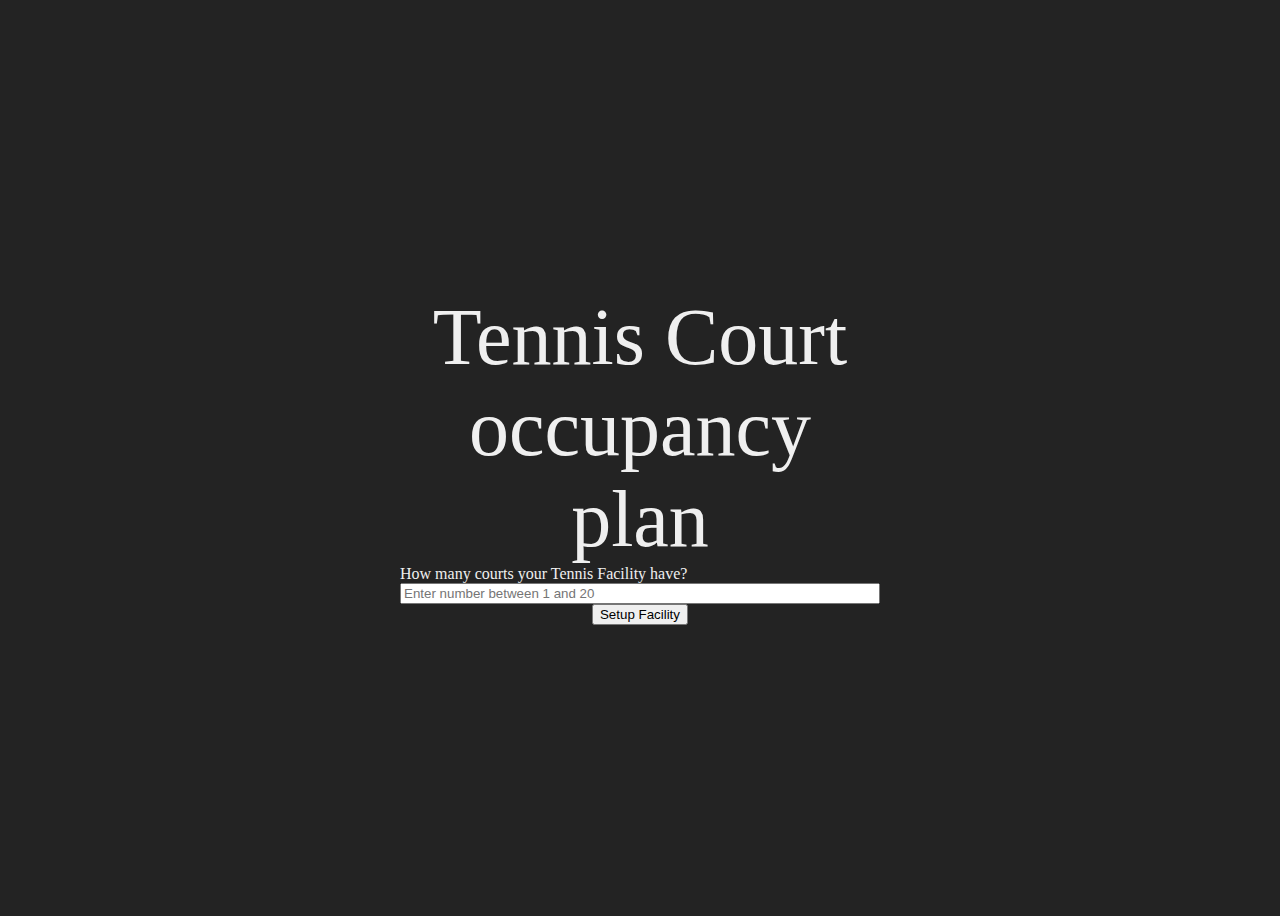
<file: index.html>
<!DOCTYPE html>
<html lang="en">
<head>
    <meta charset="UTF-8">
    <title>Javascript Test</title>
    <link href="https://cdn.jsdelivr.net/npm/bootstrap@5.1.1/dist/css/bootstrap.min.css" rel="stylesheet"
          integrity="sha384-F3w7mX95PdgyTmZZMECAngseQB83DfGTowi0iMjiWaeVhAn4FJkqJByhZMI3AhiU" crossorigin="anonymous">
    <link rel="stylesheet" href="./css/style.css">
</head>
<body>
<div id="initialCourtSetup">
    <div class="h1">Tennis Court occupancy plan</div>
    <div class="form-group">
        <label for="howManyCourts" class="form-label">How many courts your Tennis Facility have?</label>
        <input type="number" class="form-control" id="howManyCourts" placeholder="Enter number between 1 and 20">
        <button type="submit" class="btn btn-primary mt-3">Setup Facility</button>
    </div>
</div>

<script src="https://cdn.jsdelivr.net/npm/bootstrap@5.1.2/dist/js/bootstrap.bundle.min.js"
        integrity="sha384-kQtW33rZJAHjgefvhyyzcGF3C5TFyBQBA13V1RKPf4uH+bwyzQxZ6CmMZHmNBEfJ"
        crossorigin="anonymous"></script>
<script src="scripts.js"></script>
</body>
</html>
</file>
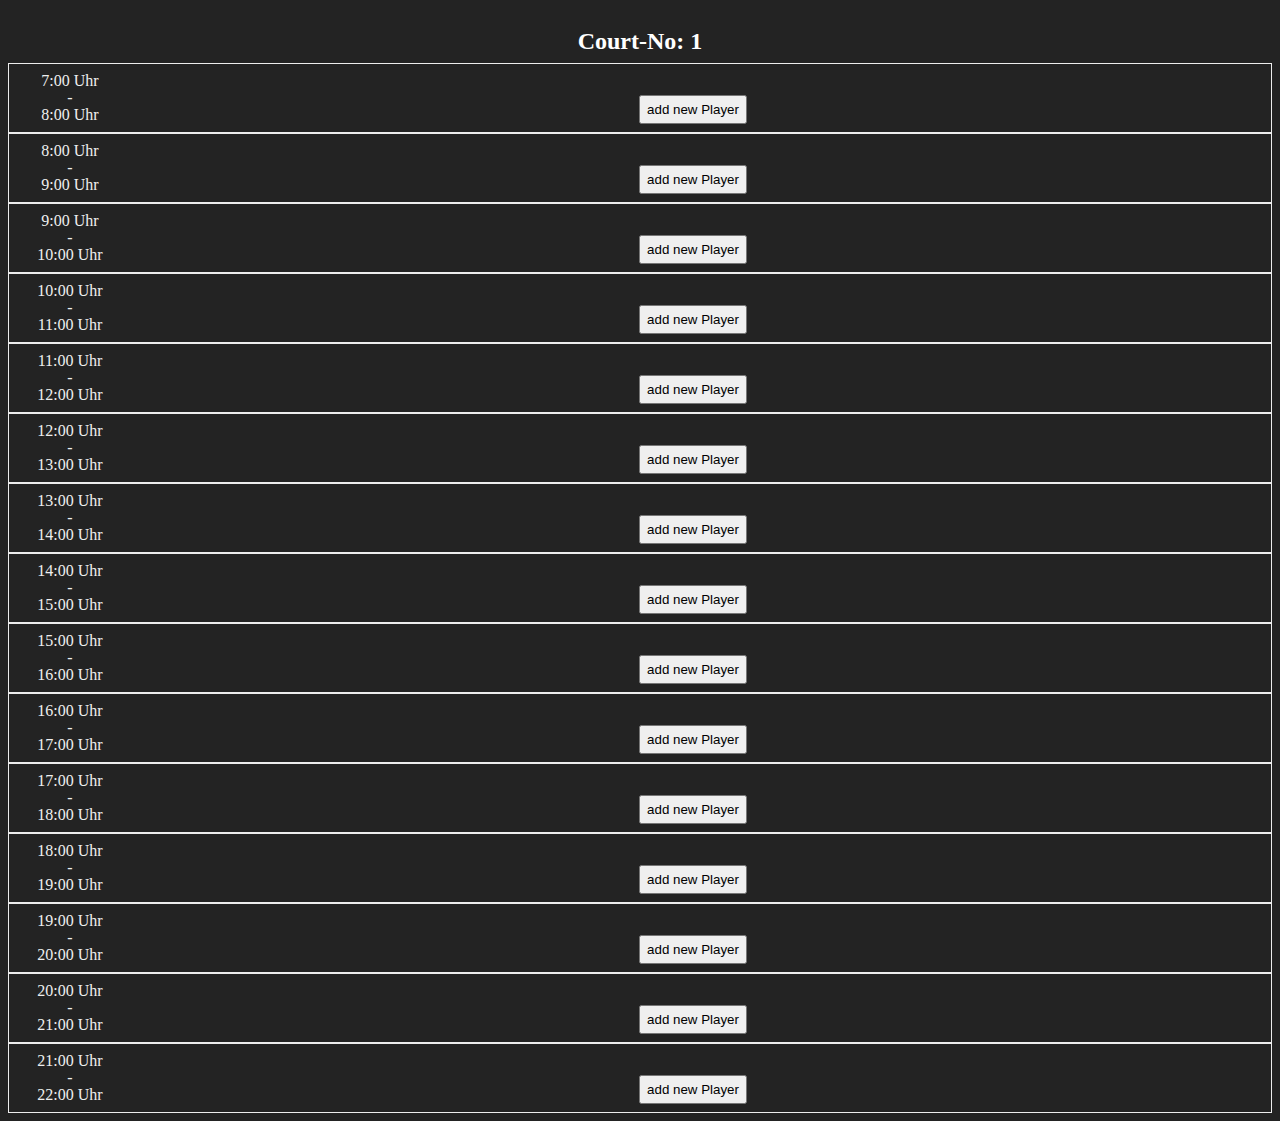
<file: modular/index.html>
<!DOCTYPE html>
<html lang="en">
<head>
    <meta charset="UTF-8">
    <title>Title</title>
    <link href="https://cdn.jsdelivr.net/npm/bootstrap@5.1.1/dist/css/bootstrap.min.css" rel="stylesheet"
          integrity="sha384-F3w7mX95PdgyTmZZMECAngseQB83DfGTowi0iMjiWaeVhAn4FJkqJByhZMI3AhiU" crossorigin="anonymous">
    <link rel="stylesheet" href="../css/style.css">
</head>
<body>
<!-- The Modal -->
<div id="modal" class="modal">

    <!-- Modal content -->
    <div class="modal-content">
        <div class="modal-header">
            <h5 class="modal-title">Add new Player to Court</h5>
            <button type="button" class="modal-close btn-close" aria-label="Close"></button>
        </div>
        <div class="modal-body">
            <div class="row g-3">
                <div class="col-6">
                    <input type="text" aria-label="First name" class="form-control" placeholder="Firstname"
                           data-player-firstname>
                </div>
                <div class="col-6">
                    <input type="text" aria-label="Last name" class="form-control" placeholder="Lastname"
                           data-player-lastname>
                </div>
            </div>
        </div>
        <div class="modal-footer">
            <button type="button" class="btn btn-primary" data-confirm-player>Add Player</button>
        </div>
    </div>
</div>

</div>

<!--<script src="https://cdn.jsdelivr.net/npm/bootstrap@5.1.2/dist/js/bootstrap.bundle.min.js"
        integrity="sha384-kQtW33rZJAHjgefvhyyzcGF3C5TFyBQBA13V1RKPf4uH+bwyzQxZ6CmMZHmNBEfJ"
        crossorigin="anonymous"></script>-->
<script src="modal.js"></script>
<script src="utils.js"></script>
<script src="player.js"></script>
<script src="timeslot.js"></script>
<script src="court.js"></script>
<script src="facility.js"></script>
</body>
</html>
</file>
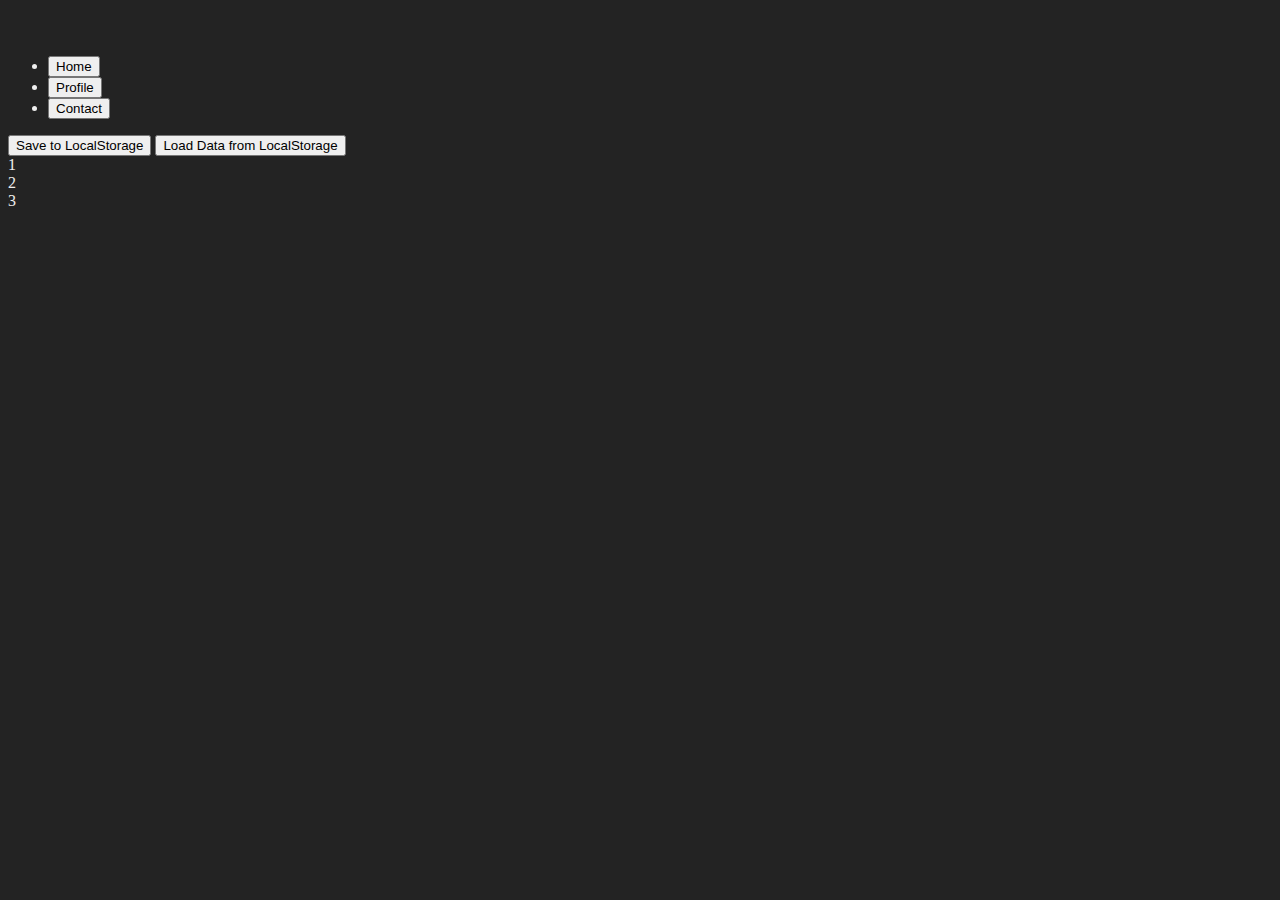
<file: plan/index.html>
<!DOCTYPE html>
<html lang="en">
<head>
    <meta charset="UTF-8">
    <title>Javascript Test</title>
    <link href="https://cdn.jsdelivr.net/npm/bootstrap@5.1.1/dist/css/bootstrap.min.css" rel="stylesheet"
          integrity="sha384-F3w7mX95PdgyTmZZMECAngseQB83DfGTowi0iMjiWaeVhAn4FJkqJByhZMI3AhiU" crossorigin="anonymous">
    <link rel="stylesheet" href="../css/style.css">
</head>
<body>
<!-- Modal -->
<div class="modal" id="staticBackdrop" data-bs-backdrop="static" data-bs-keyboard="false" tabindex="-1"
     aria-labelledby="staticBackdropLabel" aria-hidden="true">
    <div class="modal-dialog modal-dialog-centered">
        <div class="modal-content">
            <div class="modal-header">
                <h5 class="modal-title" id="staticBackdropLabel">Add new Player to Court</h5>
                <button type="button" class="btn-close" data-bs-dismiss="modal" aria-label="Close"></button>
            </div>
            <div class="modal-body">
                <div class="row g-3">
                    <div class="col-6">
                        <input type="text" aria-label="First name" class="form-control" placeholder="Firstname"
                               data-player-firstname>
                    </div>
                    <div class="col-6">
                        <input type="text" aria-label="Last name" class="form-control" placeholder="Lastname"
                               data-player-lastname>
                    </div>
                </div>
            </div>
            <div class="modal-footer">
                <button type="button" class="btn btn-secondary" data-bs-dismiss="modal">Close</button>
                <button type="button" class="btn btn-primary" data-confirm-player>Add Player</button>
            </div>
        </div>
    </div>
</div>

<div id="tennisFacility">
</div>

<ul class="nav nav-pills mb-3" id="pills-tab" role="tablist">
    <li class="nav-item" role="presentation">
        <button class="nav-link active" id="pills-home-tab" data-bs-toggle="pill" data-bs-target="#pills-home"
                type="button" role="tab" aria-controls="pills-home" aria-selected="true">Home
        </button>
    </li>
    <li class="nav-item" role="presentation">
        <button class="nav-link" id="pills-profile-tab" data-bs-toggle="pill" data-bs-target="#pills-profile"
                type="button" role="tab" aria-controls="pills-profile" aria-selected="false">Profile
        </button>
    </li>
    <li class="nav-item" role="presentation">
        <button class="nav-link" id="pills-contact-tab" data-bs-toggle="pill" data-bs-target="#pills-contact"
                type="button" role="tab" aria-controls="pills-contact" aria-selected="false">Contact
        </button>
    </li>
</ul>
<button id="saveData" class="btn btn-primary">Save to LocalStorage</button>
<button id="loadData" class="btn btn-primary">Load Data from LocalStorage</button>
<div class="tab-content" id="pills-tabContent">
    <div class="tab-pane fade show active" id="pills-home" role="tabpanel" aria-labelledby="pills-home-tab">1</div>
    <div class="tab-pane fade" id="pills-profile" role="tabpanel" aria-labelledby="pills-profile-tab">2</div>
    <div class="tab-pane fade" id="pills-contact" role="tabpanel" aria-labelledby="pills-contact-tab">3</div>
</div>
<script src="https://cdn.jsdelivr.net/npm/bootstrap@5.1.2/dist/js/bootstrap.bundle.min.js"
        integrity="sha384-kQtW33rZJAHjgefvhyyzcGF3C5TFyBQBA13V1RKPf4uH+bwyzQxZ6CmMZHmNBEfJ"
        crossorigin="anonymous"></script>
<script src="plan.js" type="module"></script>
</body>
</html>
</file>
<file: css/style.css>
body {
    background-color:  #232323;
    color: #efefef;
}

h2 {
    text-align: center;
    margin-bottom: 0;
    background: var(--bs-orange);
    padding: .5rem 1rem;
    color: white;
    font-weight: bold;
    font-family: 'Monospaced';
}

#initialCourtSetup {
    display: grid;
    align-content: center;
    align-items: center;
    justify-content: center;
    height: 100vh;
    max-width: 60ch;
    margin: 0 auto;
}
#initialCourtSetup .h1 {
    font-size: 5rem;
    text-align: center;
}
#initialCourtSetup .form-group {
    display: flex;
    flex-direction: column;
}

#initialCourtSetup .form-group button {
    margin: 0 auto;
}

#initialCourtSetup~#tennisFacility {
    display: none;
}

#tennisFacility {
    display: grid;
    grid-template-columns: 1fr;
    grid-template-rows: auto;
    padding: 1rem;
}

@media (min-width: 960px) {
    #tennisFacility {
        grid-template-columns: repeat(2, 1fr);
        grid-gap: 1rem;
    }
}
@media (min-width: 1600px) {
    #tennisFacility {
        grid-template-columns: repeat(3, 1fr);
        grid-gap: 4rem;
    }
}

.court {
    display: flex;
    flex-direction: column;
}

.court-players {
    display: grid;
    grid-template-columns: repeat(2, 1fr);
    grid-template-rows: auto;
    grid-gap: .5rem;
    background: #c5300f;
    padding: 1rem;
}

.time-slot {
    display: grid;
    grid-template-areas:
            'time players'
            'time buttons';
    grid-template-columns: 100px auto;
    grid-gap: 1rem;
    padding: .5rem 1rem;
    border: 1px solid #ededed;
}
@media (min-width: 960px) {
    .time-slot {
        grid-template-columns: 90px auto;
    }
}

.time-slot-time {
    grid-area: time;
    align-self: center;
    font-family: 'Monospaced';
    display: flex;
    flex-direction: column;
    align-items: center;
}

.time-slot-time-begin::after {
    content: '-';
    display: block;
    text-align: center;
    line-height: 1;
}

.time-slot-players {
    grid-area: players;
    display: grid;
    grid-template-columns: repeat(2, 1fr);
    grid-gap: 1rem;
}

.player {
    text-align: center;
    flex-basis: 45%;
    display: flex;
    justify-content: space-between;
    align-items: center;
    padding-left: 1rem;
    border-radius: 1rem;
}

.add-player {
    justify-self: center;
    grid-area: buttons;
}

.remove-player {
    border-top-left-radius: 0;
    border-bottom-left-radius: 0;
    border-top-right-radius: 1rem;
    border-bottom-right-radius: 1rem;
    padding: 0 6px 2px 6px;
}

/* modal */
/* The Modal (background) */
.modal {
    display: none; /* Hidden by default */
    position: fixed; /* Stay in place */
    z-index: 1; /* Sit on top */
    left: 0;
    top: 0;
    width: 100%; /* Full width */
    height: 100%; /* Full height */
    overflow: auto; /* Enable scroll if needed */
    background-color: rgb(0,0,0); /* Fallback color */
    background-color: rgba(0,0,0,0.4); /* Black w/ opacity */
}

/* Modal Content/Box */
.modal-content {
    background-color: #fefefe;
    margin: 15% auto; /* 15% from the top and centered */
    padding: 20px;
    border: 1px solid #888;
    width: 80%; /* Could be more or less, depending on screen size */
}

/* The Close Button */
.close {
    color: #aaa;
    float: right;
    font-size: 28px;
    font-weight: bold;
}

.close:hover,
.close:focus {
    color: black;
    text-decoration: none;
    cursor: pointer;
}
</file>
